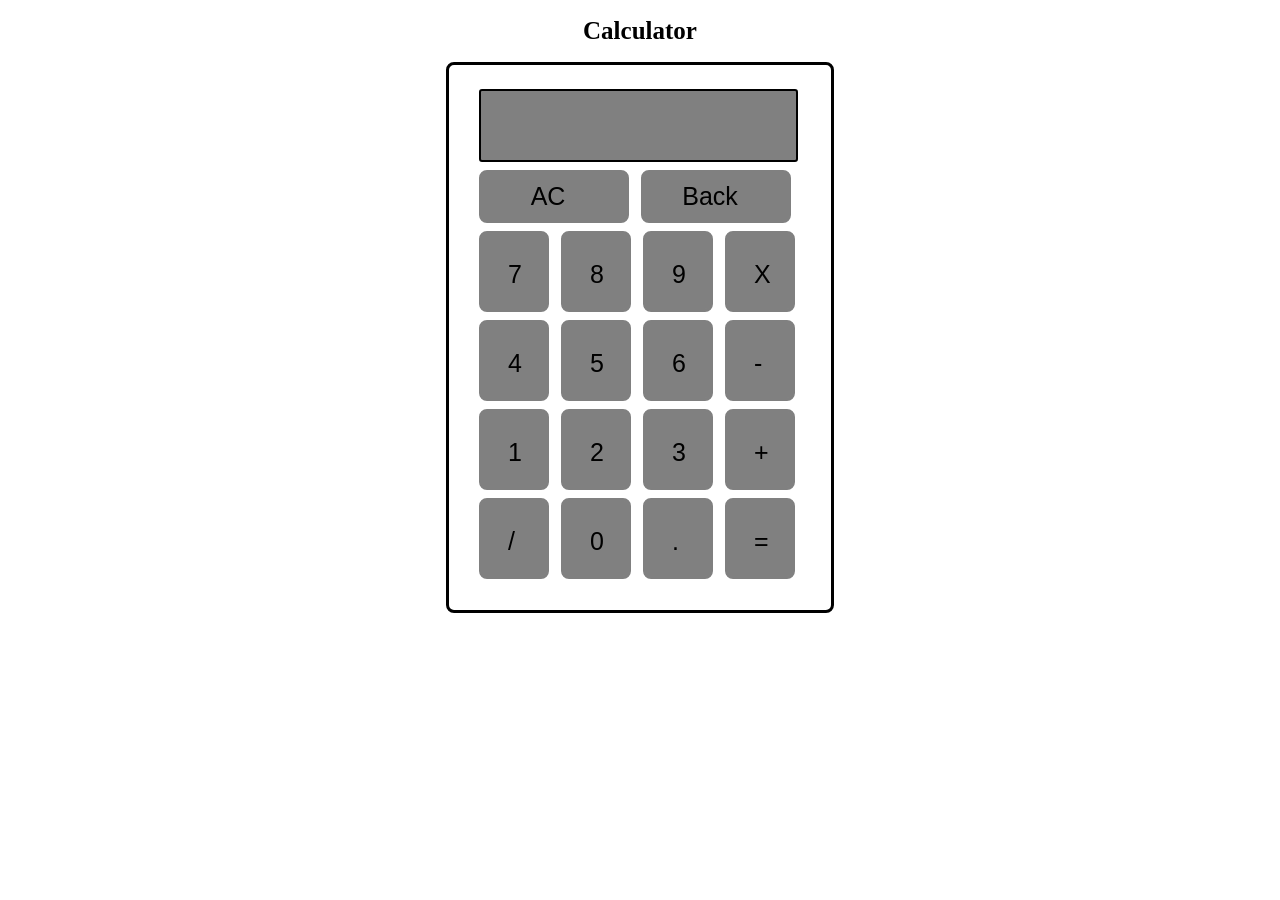
<file: index.html>
<!DOCTYPE html>
<html lang="en">
  <head>
    <meta charset="UTF-8" />
    <meta name="viewport" content="width=device-width, initial-scale=1.0" />
    <link rel="stylesheet" href="./css/style.css" />
    <title>calculator</title>
  </head>
  <body></body>
</html>
<html lang="en">
  <head>
    <title>Js Calculator</title>
  </head>
  <body>
    <h1 class="input_text">Calculator</h1>
    <div class="cal_card">
      <form name="counter">
        <div class="d-flex">
          <input class="top_text" type="text" name="response" />
        </div>
        <div class="flex">
          <input
            type="button"
            value="AC"
            onclick="counter.response.value = ' ' "
            class="remove"
          />
          <input
            type="button"
            value="Back"
            class="remove"
            onclick="counter.response.value = counter.response.value.slice(0,-1)"
          />
        </div>

        <input
          type="button"
          value="7"
          onclick="counter.response.value += '7' "
        />
        <input
          type="button"
          value="8"
          onclick="counter.response.value += '8' "
        />
        <input
          type="button"
          value="9"
          onclick="counter.response.value += '9' "
        />
        <input
          type="button"
          value="X"
          onclick="counter.response.value += '*' "
        />

        <input
          type="button"
          value="4"
          onclick="counter.response.value += '4' "
        />
        <input
          type="button"
          value="5"
          onclick="counter.response.value += '5' "
        />
        <input
          type="button"
          value="6"
          onclick="counter.response.value += '6' "
        />
        <input
          type="button"
          value="-"
          onclick="counter.response.value += '-' "
        />

        <input
          type="button"
          value="1"
          onclick="counter.response.value += '1' "
        />
        <input
          type="button"
          value="2"
          onclick="counter.response.value += '2' "
        />
        <input
          type="button"
          value="3"
          onclick="counter.response.value += '3' "
        />
        <input
          type="button"
          value="+"
          onclick="counter.response.value += '+' "
        />

        <input
          type="button"
          value="/"
          onclick="counter.response.value += '/' "
        />
        <input
          type="button"
          value="0"
          onclick="counter.response.value += '0' "
        />
        <input
          type="button"
          value="."
          onclick="counter.response.value += '.' "
        />
        <input
          type="button"
          value="="
          onclick="counter.response.value = eval(counter.response.value)"
        />
      </form>
    </div>

  </body>
</html>
</file>
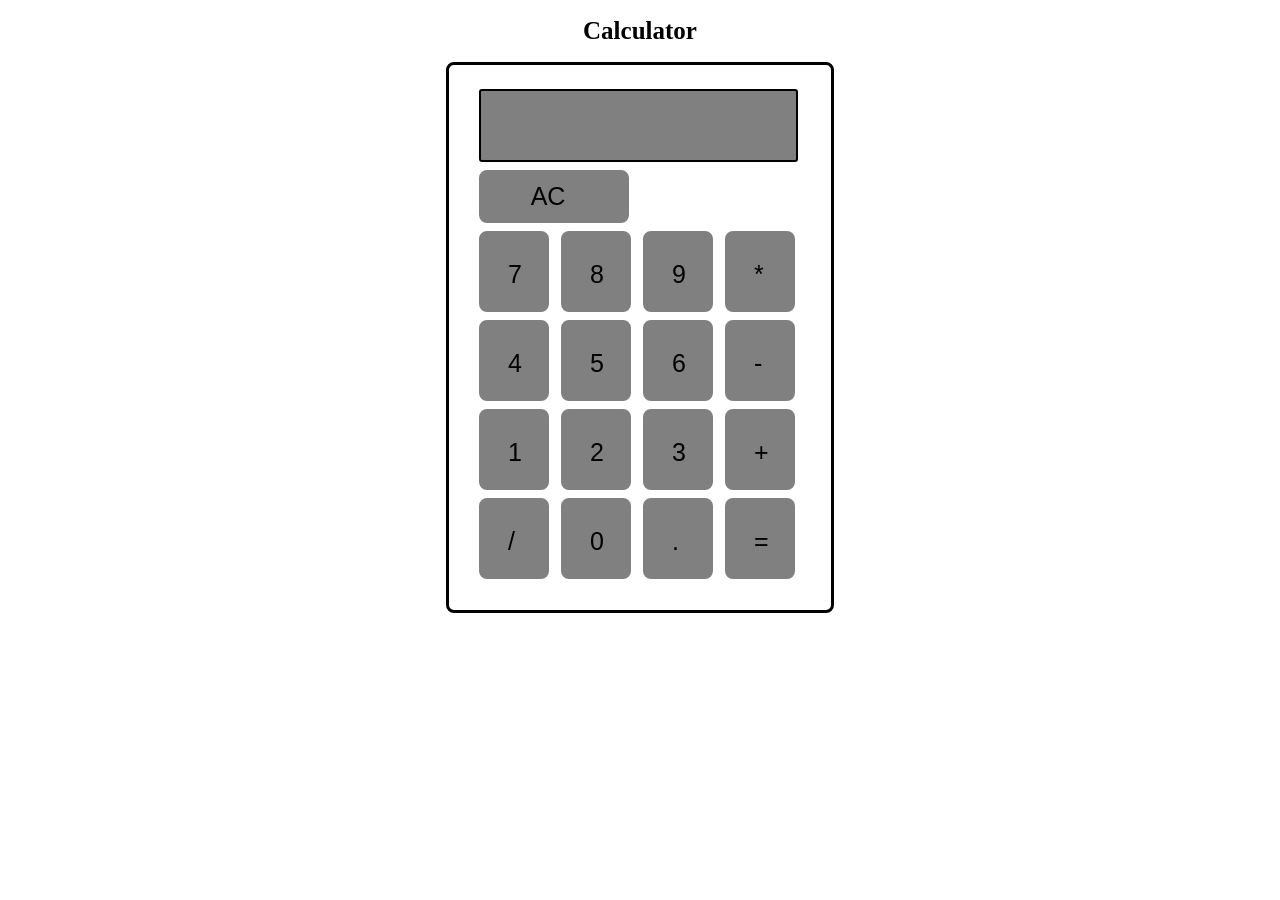
<file: calculator.html>
<!DOCTYPE html>
<html lang="en">
  <head>
    <meta charset="UTF-8" />
    <meta name="viewport" content="width=device-width, initial-scale=1.0" />
    <link rel="stylesheet" href="./css/style.css" />
    <title>calculator</title>
  </head>
  <body></body>
</html>
<html lang="en">
  <head>
    <title>JavaScript Calculator</title>
  </head>
  <body>
    <h1 class="input_text">Calculator</h1>
    <div class="cal_card">
      <form name="counter">
        <div class="d-flex">
          <input class="top_text" type="text" name="response" /> <br />
        </div>
        <input
          type="button"
          value="AC"
          onclick="counter.response.value = ' ' "
          class="remove"
        />
        <br />

        <input
          type="button"
          value="7"
          onclick="counter.response.value += '7' "
        />
        <input
          type="button"
          value="8"
          onclick="counter.response.value += '8' "
        />
        <input
          type="button"
          value="9"
          onclick="counter.response.value += '9' "
        />
        <input
          type="button"
          value="*"
          onclick="counter.response.value += '*' "
        />

        <input
          type="button"
          value="4"
          onclick="counter.response.value += '4' "
        />
        <input
          type="button"
          value="5"
          onclick="counter.response.value += '5' "
        />
        <input
          type="button"
          value="6"
          onclick="counter.response.value += '6' "
        />
        <input
          type="button"
          value="-"
          onclick="counter.response.value += '-' "
        />

        <input
          type="button"
          value="1"
          onclick="counter.response.value += '1' "
        />
        <input
          type="button"
          value="2"
          onclick="counter.response.value += '2' "
        />
        <input
          type="button"
          value="3"
          onclick="counter.response.value += '3' "
        />
        <input
          type="button"
          value="+"
          onclick="counter.response.value += '+' "
        />

        <input
          type="button"
          value="/"
          onclick="counter.response.value += '/' "
        />
        <input
          type="button"
          value="0"
          onclick="counter.response.value += '0' "
        />
        <input
          type="button"
          value="."
          onclick="counter.response.value += '.' "
        />
        <input
          type="button"
          value="="
          onclick="counter.response.value = eval(counter.response.value)"
        />
      </form>
    </div>
  </body>
</html>
</file>
<file: css/style.css>
.d-flex {
  display: flex;
}
.items-center {
  align-items: center;
}
.justify-content-center {
  justify-content: center;
}

.input_text {
  text-align: center;
  color: black;
  font-size: 25px;
}

.remove {
  width: 150px;
  padding-top: 4px !important;
  padding-bottom: 4px !important;
  text-align: center;
  border: 8px solid gray;
  border-radius: 8px;
  background-color: gray;
}

.cal_card {
  width: 330px;
  height: 505px;
  max-height: 100%;
  margin: auto;
  border: 3px solid black;
  border-radius: 8px;
  padding: 20px 26px 20px 26px;
}

input {
  width: 20px;
  background-color: gray;
  color: black;
  border: 3px solid gray;
  border-radius: 8px;
  padding: 26px 38px 20px 26px;
  margin: 4px;
  cursor: pointer;
  font-size: 25px;
}

.top_text {
  width: 275px;
  font-size: 25px;
  border: 2px solid black;
  border-radius: 3px;
  padding: 20px;
}
</file>
